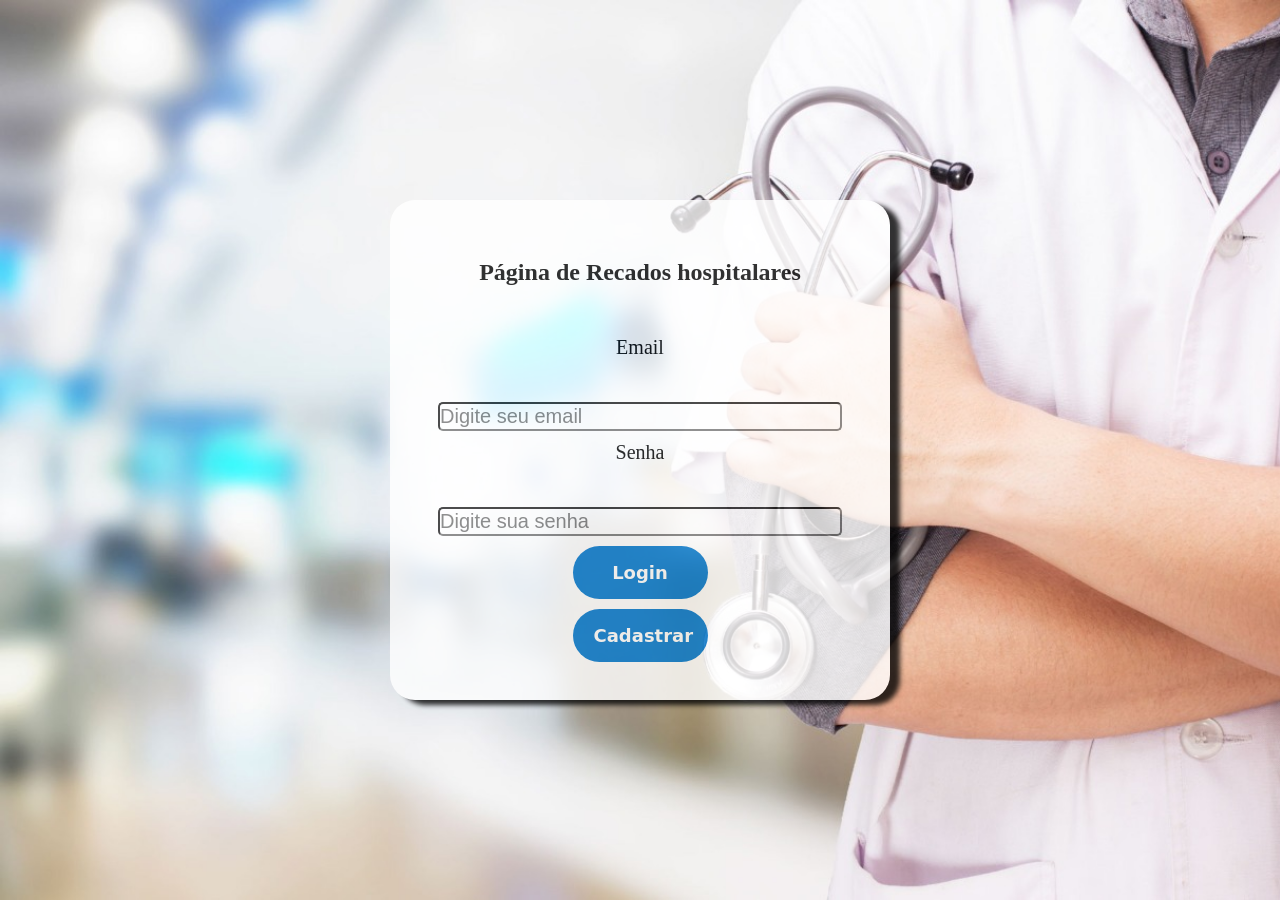
<file: index.html>
<!DOCTYPE html>
<html lang="en">
    <head>
        <meta charset="UTF-8" />
        <meta http-equiv="X-UA-Compatible" content="IE=edge" />
        <meta name="viewport" content="width=device-width, initial-scale=1.0" />
        <title>Document</title>
        <script src="./script.js"></script>
    </head>
    <body></body>
</html>
</file>
<file: Login/login.css>
* {
    margin: 0;
    padding: 0;
    transition: all 0.7s;
}

body {
    height: 100vh;
    width: 100vw;
    background-image: url(../Images/Medicina2.jpeg);
    background-size: cover;
    position: relative;
    background-repeat: no-repeat;
}

h1 {
    text-align: center;
    padding: 20px;
    color: black;
}

main {
    display: flex;
    justify-content: center;
    align-items: center;
    flex-direction: row;
    width: 100%;
    height: 100%;
}

section {
    height: 500px;
    width: 500px;
    background-color: hsl(0, 0%, 100%);
    opacity: 0.8;
    box-shadow: 10px 5px 5px black;
    border-radius: 5%;
}
a {
    text-decoration: none;
    color: inherit;
}
.logar-input {
    border-radius: 5px;
    width: 400px;
    height: 25px;
    font-size: 20px;
}
.container-box {
    display: flex;
    background-color: hsl(0, 0%, 100%);
    flex-direction: column;
    gap: 30px;
    flex-wrap: nowrap;
    justify-content: center;
    align-items: center;
}
form {
    display: flex;
    gap: 10px;
    font-size: 20px;
    align-items: center;
    align-content: center;
    flex-direction: column;
}

aside {
    text-align: center;
    margin-top: 0100;
}
.button-71 {
    background-color: #0078d0;
    border: 0;
    border-radius: 56px;
    color: #fff;
    cursor: pointer;
    display: inline-block;
    font-family: system-ui, -apple-system, system-ui, "Segoe UI", Roboto, Ubuntu,
        "Helvetica Neue", sans-serif;
    font-size: 18px;
    font-weight: 600;
    outline: 0;
    padding: 16px 21px;
    position: relative;
    text-align: center;
    text-decoration: none;
    transition: all 0.3s;
    user-select: none;
    -webkit-user-select: none;
    touch-action: manipulation;
}

.button-azul {
    width: 15vh;
    background-color: #0078d0;
    border: 0;
    border-radius: 56px;
    color: #fff;
    cursor: pointer;
    display: inline-block;
    font-family: system-ui, -apple-system, system-ui, "Segoe UI", Roboto, Ubuntu,
        "Helvetica Neue", sans-serif;
    font-size: 18px;
    font-weight: 600;
    outline: 0;
    padding: 16px 21px;
    position: relative;
    text-align: center;
}
a {
    text-decoration: none;
    color: inherit;
}

.button-vermelho {
    width: 15vh;
    background-color: rgb(128, 0, 0);
    border: 0;
    border-radius: 56px;
    color: #fff;
    cursor: pointer;
    display: inline-block;
    font-family: system-ui, -apple-system, system-ui, "Segoe UI", Roboto, Ubuntu,
        "Helvetica Neue", sans-serif;
    font-size: 18px;
    font-weight: 600;
    outline: 0;
    padding: 16px 21px;
    position: relative;
    text-align: center;
}

.button-verde {
    width: 15vh;
    background-color: green;
    border: 0;
    border-radius: 56px;
    color: #fff;
    cursor: pointer;
    display: inline-block;
    font-family: system-ui, -apple-system, system-ui, "Segoe UI", Roboto, Ubuntu,
        "Helvetica Neue", sans-serif;
    font-size: 18px;
    font-weight: 600;
    outline: 0;
    padding: 16px 21px;
    position: relative;
    text-align: center;
}
</file>
